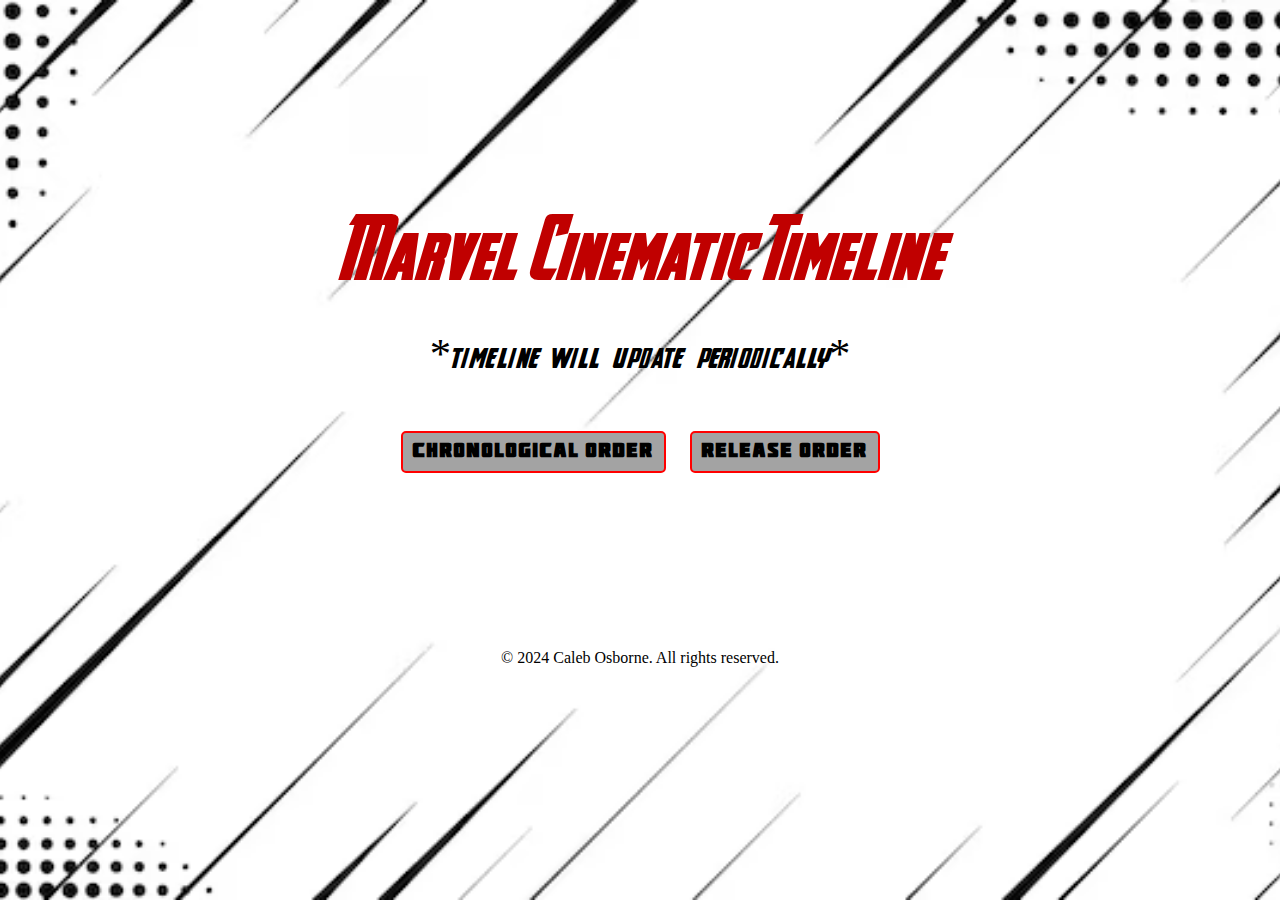
<file: Timeline/NewTime - Copy/Timeline/index.html>
<!DOCTYPE html>
<html lang="en">
<head>
    <meta charset="UTF-8">
    <meta name="viewport" content="width=device-width, initial-scale=1.0">
    <link rel="stylesheet" href="style.css">
    <link rel="stylesheet" href="script.js">
    <title>Marvel Cinematic Timeline</title>
</head>
<body>
    <div id="title">
    <h1>Marvel Cinematic Timeline</h1>
</div>

<div class="note">
    <p>*timeline will update periodically*</p>
</div>

<div class="container">
    <a href="../chron.html" class="box">Chronological Order</a>
    <a href="../release.html" class="box">Release Order</a>
</div>


<div class="foot">
<footer>
    <p>&copy; 2024 Caleb Osborne. All rights reserved.</p>
  </footer>
</div>

</body>
</html>
</file>
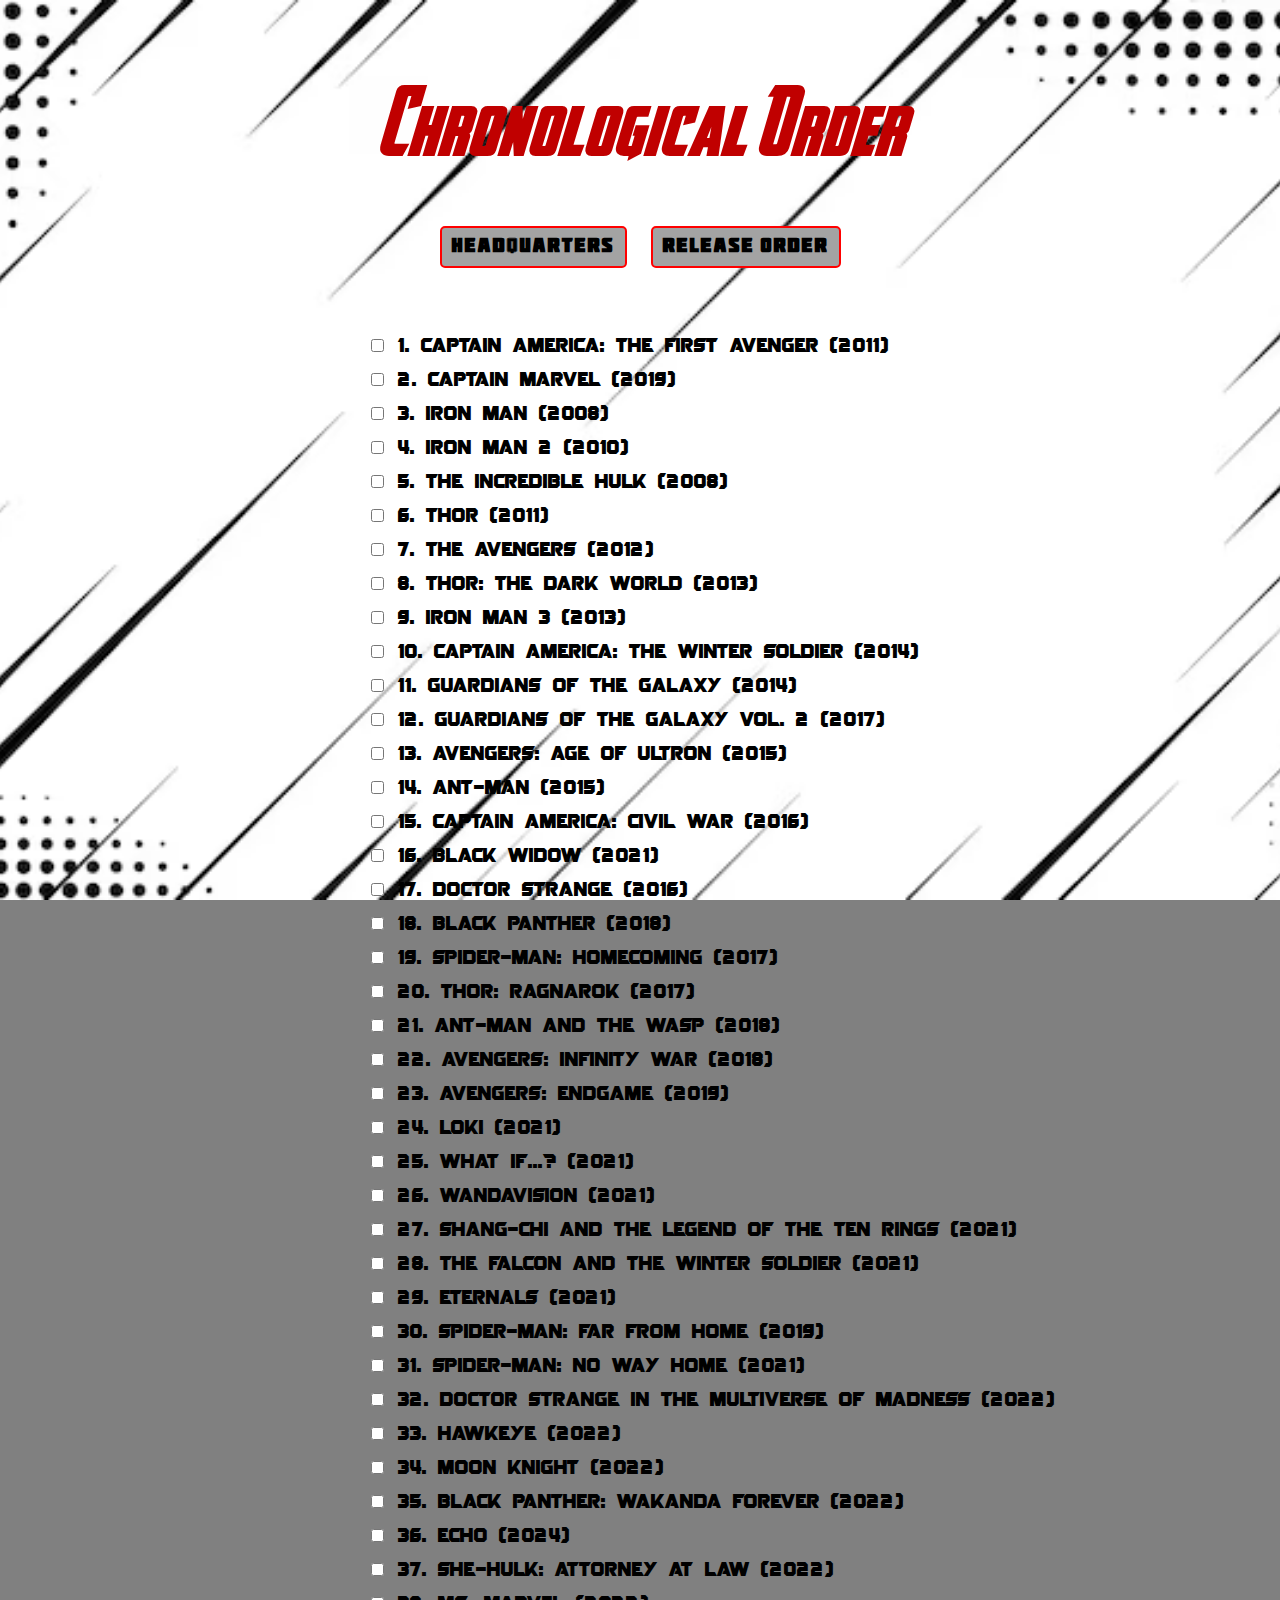
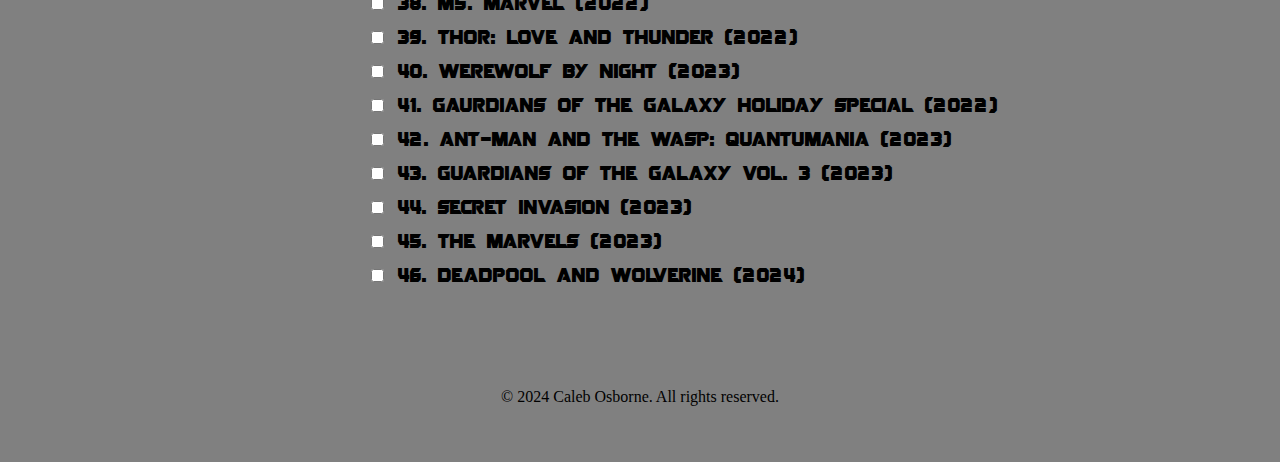
<file: Timeline/chron.html>
<!DOCTYPE html>
<html lang="en">
<head>
    <meta charset="UTF-8">
    <meta name="viewport" content="width=device-width, initial-scale=1.0">
    <title>Checklist with Animated Line-Through</title>
    <link rel="stylesheet" href="style.css"> <!-- Link to the CSS file -->
</head>


<div id="bg">
<body>
    <div id="move2">
    <h1 class="chron">Chronological Order</h1>
</div>
    <div class="container">
   <div id="chronm">
        <a href="./index.html" class="box">Headquarters</a>
        <a href="release.html" class="box">Release Order</a>
    
    </div>
</div>
    <ul class="check">
    <ul id="checklist">
        <li><input type="checkbox" id="item1"> <span class="task">1. Captain America: The First Avenger (2011)</span></li>
        <li><input type="checkbox" id="item2"> <span class="task">2. Captain Marvel (2019)</span></li>
        <li><input type="checkbox" id="item3"> <span class="task">3. Iron Man (2008)</span></li>
        <li><input type="checkbox" id="item4"> <span class="task">4. Iron Man 2 (2010)</span></li>
        <li><input type="checkbox" id="item5"> <span class="task">5. The Incredible Hulk (2008)</span></li>
        <li><input type="checkbox" id="item6"> <span class="task">6. Thor (2011)</span></li>
        <li><input type="checkbox" id="item7"> <span class="task">7. The Avengers (2012)</span></li>
        <li><input type="checkbox" id="item8"> <span class="task">8. Thor: The Dark World (2013)</span></li>
        <li><input type="checkbox" id="item9"> <span class="task">9. Iron Man 3 (2013)</span></li>
        <li><input type="checkbox" id="item10"> <span class="task">10. Captain America: The Winter Soldier (2014)</span></li>
        <li><input type="checkbox" id="item11"> <span class="task">11. Guardians of the Galaxy (2014)</span></li>
        <li><input type="checkbox" id="item12"> <span class="task">12. Guardians of the Galaxy Vol. 2 (2017)</span></li>
        <li><input type="checkbox" id="item13"> <span class="task">13. Avengers: Age of Ultron (2015)</span></li>
        <li><input type="checkbox" id="item14"> <span class="task">14. Ant-Man (2015)</span></li>
        <li><input type="checkbox" id="item15"> <span class="task">15. Captain America: Civil War (2016)</span></li>
        <li><input type="checkbox" id="item16"> <span class="task">16. Black Widow (2021)</span></li>
        <li><input type="checkbox" id="item17"> <span class="task">17. Doctor Strange (2016)</span></li>
        <li><input type="checkbox" id="item18"> <span class="task">18. Black Panther (2018)</span></li>
        <li><input type="checkbox" id="item19"> <span class="task">19. Spider-Man: Homecoming (2017)</span></li>
        <li><input type="checkbox" id="item20"> <span class="task">20. Thor: Ragnarok (2017)</span></li>
        <li><input type="checkbox" id="item21"> <span class="task">21. Ant-Man and the Wasp (2018)</span></li>
        <li><input type="checkbox" id="item22"> <span class="task">22. Avengers: Infinity War (2018)</span></li>
        <li><input type="checkbox" id="item23"> <span class="task">23. Avengers: Endgame (2019)</span></li>
        <li><input type="checkbox" id="item24"> <span class="task">24. Loki (2021)</span></li>
        <li><input type="checkbox" id="item25"> <span class="task">25. What If...? (2021)</span></li>
        <li><input type="checkbox" id="item26"> <span class="task">26. WandaVision (2021)</span></li>
        <li><input type="checkbox" id="item27"> <span class="task">27. Shang-Chi and the Legend of the Ten Rings (2021)</span></li>
        <li><input type="checkbox" id="item28"> <span class="task">28. The Falcon and the Winter Soldier (2021)</span></li>
        <li><input type="checkbox" id="item29"> <span class="task">29. Eternals (2021)</span></li>
        <li><input type="checkbox" id="item30"> <span class="task">30. Spider-Man: Far From Home (2019)</span></li>
        <li><input type="checkbox" id="item31"> <span class="task">31. Spider-Man: No Way Home (2021)</span></li>
        <li><input type="checkbox" id="item32"> <span class="task">32. Doctor Strange in the Multiverse of Madness (2022)</span></li>
        <li><input type="checkbox" id="item33"> <span class="task">33. Hawkeye (2022)</span></li>
        <li><input type="checkbox" id="item34"> <span class="task">34. Moon Knight (2022)</span></li>
        <li><input type="checkbox" id="item35"> <span class="task">35. Black Panther: Wakanda Forever (2022)</span></li>
        <li><input type="checkbox" id="item36"> <span class="task">36. Echo (2024)</span></li>
        <li><input type="checkbox" id="item37"> <span class="task">37. She-Hulk: Attorney at Law (2022)</span></li>
        <li><input type="checkbox" id="item38"> <span class="task">38. Ms. Marvel (2022)</span></li>
        <li><input type="checkbox" id="item39"> <span class="task">39. Thor: Love and Thunder (2022)</span></li>
        <li><input type="checkbox" id="item40"> <span class="task">40. Werewolf by Night (2023)</span></li>
        <li><input type="checkbox" id="item41"> <span class="task">41. Gaurdians of the Galaxy Holiday Special (2022)</span></li>
        <li><input type="checkbox" id="item42"> <span class="task">42. Ant-Man and the Wasp: Quantumania (2023)</span></li>
        <li><input type="checkbox" id="item43"> <span class="task">43. Guardians of the Galaxy Vol. 3 (2023)</span></li>
        <li><input type="checkbox" id="item44"> <span class="task">44. Secret Invasion (2023)</span></li>
        <li><input type="checkbox" id="item45"> <span class="task">45. The Marvels (2023)</span></li> 
        <li><input type="checkbox" id="item46"> <span class="task">46. Deadpool and Wolverine (2024)</span></li>
        
    </ul>
</ul>
    <script src="script.js"></script>
    
    <script>
        setupPage('page1');
    </script>
    
    <footer>
        <p>&copy; 2024 Caleb Osborne. All rights reserved.</p>
      </footer>
</body>
</div>
</html>
</file>
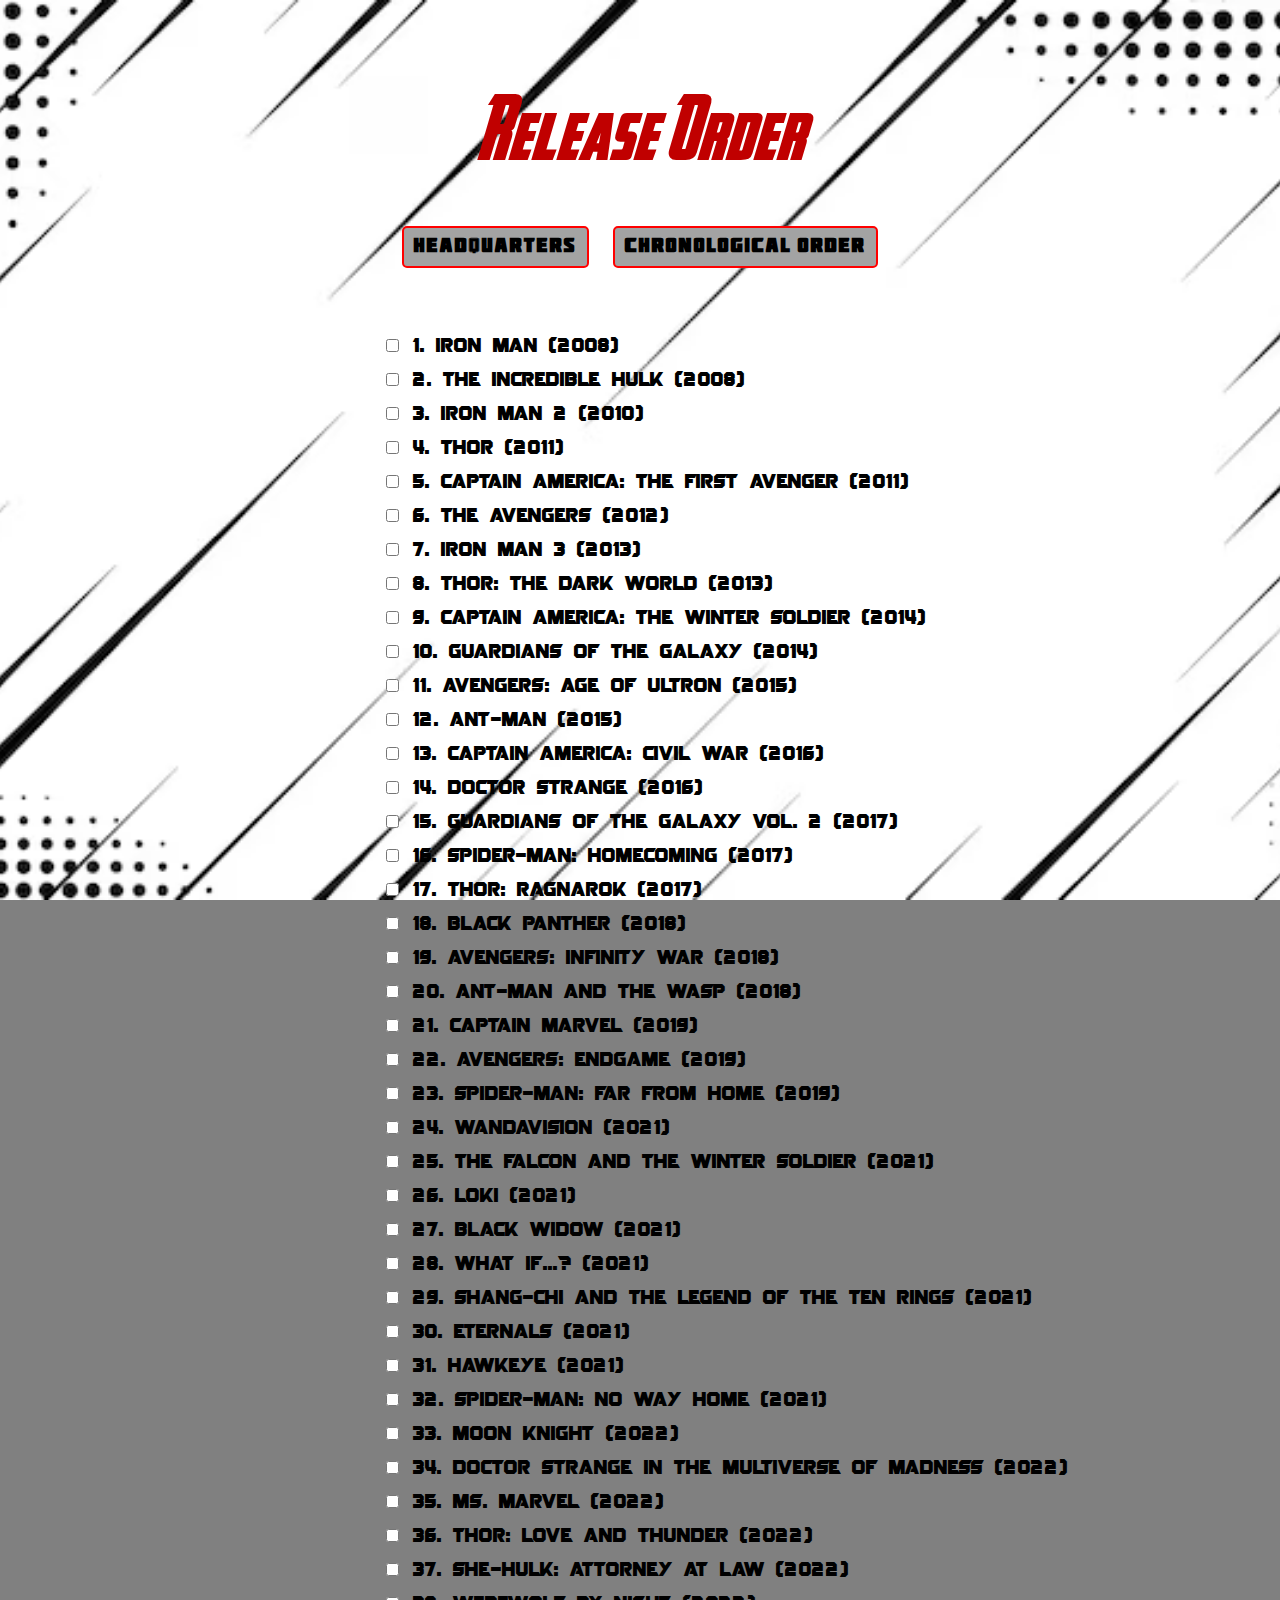
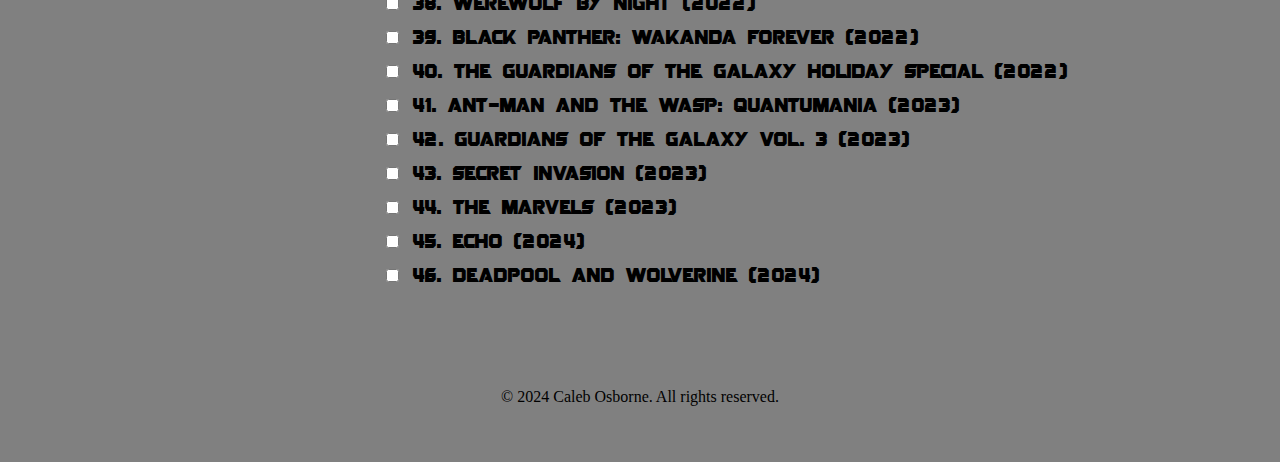
<file: Timeline/release.html>
<!DOCTYPE html>
<html lang="en">
<head>
    <meta charset="UTF-8">
    <meta name="viewport" content="width=device-width, initial-scale=1.0">
    <title>Checklist with Animated Line-Through</title>
    <link rel="stylesheet" href="style.css"> <!-- Link to the CSS file -->
</head>

<div id="contain">
<body>

    <div id="rel">
        <h1>Release Order</h1>
    </div>

    <div class="container">
        <div id="relm">
        
        <a href="../index.html" class="box">Headquarters</a>
        <a href="../chron.html" class="box">Chronological Order</a>
         </div>
    </div>

    <ul class="check">
    <ul id="checklist">
        <li><input type="checkbox" id="item1"> <span class="task">1. Iron Man (2008)</span></li>
        <li><input type="checkbox" id="item2"> <span class="task">2. The Incredible Hulk (2008)</span></li>
        <li><input type="checkbox" id="item3"> <span class="task">3. Iron Man 2 (2010)</span></li>
        <li><input type="checkbox" id="item4"> <span class="task">4. Thor (2011)</span></li>
        <li><input type="checkbox" id="item5"> <span class="task">5. Captain America: The First Avenger (2011)</span></li>
        <li><input type="checkbox" id="item6"> <span class="task">6. The Avengers (2012)</span></li>
        <li><input type="checkbox" id="item7"> <span class="task">7. Iron Man 3 (2013)</span></li>
        <li><input type="checkbox" id="item8"> <span class="task">8. Thor: The Dark World (2013)</span></li>
        <li><input type="checkbox" id="item9"> <span class="task">9. Captain America: The Winter Soldier (2014)</span></li>
        <li><input type="checkbox" id="item10"> <span class="task">10. Guardians of the Galaxy (2014)</span></li>
        <li><input type="checkbox" id="item11"> <span class="task">11. Avengers: Age of Ultron (2015)</span></li>
        <li><input type="checkbox" id="item12"> <span class="task">12. Ant-Man (2015)</span></li>
        <li><input type="checkbox" id="item13"> <span class="task">13. Captain America: Civil War (2016)</span></li>
        <li><input type="checkbox" id="item14"> <span class="task">14. Doctor Strange (2016)</span></li>
        <li><input type="checkbox" id="item15"> <span class="task">15. Guardians of the Galaxy Vol. 2 (2017)</span></li>
        <li><input type="checkbox" id="item16"> <span class="task">16. Spider-Man: Homecoming (2017)</span></li>
        <li><input type="checkbox" id="item17"> <span class="task">17. Thor: Ragnarok (2017)</span></li>
        <li><input type="checkbox" id="item18"> <span class="task">18. Black Panther (2018)</span></li>
        <li><input type="checkbox" id="item19"> <span class="task">19. Avengers: Infinity War (2018)</span></li>
        <li><input type="checkbox" id="item20"> <span class="task">20. Ant-Man and the Wasp (2018)</span></li>
        <li><input type="checkbox" id="item21"> <span class="task">21. Captain Marvel (2019)</span></li>
        <li><input type="checkbox" id="item22"> <span class="task">22. Avengers: Endgame (2019)</span></li>
        <li><input type="checkbox" id="item23"> <span class="task">23. Spider-Man: Far From Home (2019)</span></li>
        <li><input type="checkbox" id="item24"> <span class="task">24. WandaVision (2021)</span></li>
        <li><input type="checkbox" id="item25"> <span class="task">25. The Falcon and the Winter Soldier (2021)</span></li>
        <li><input type="checkbox" id="item26"> <span class="task">26. Loki (2021)</span></li>
        <li><input type="checkbox" id="item27"> <span class="task">27. Black Widow (2021)</span></li>
        <li><input type="checkbox" id="item28"> <span class="task">28. What If...? (2021)</span></li>
        <li><input type="checkbox" id="item29"> <span class="task">29. Shang-Chi and the Legend of the Ten Rings (2021)</span></li>
        <li><input type="checkbox" id="item30"> <span class="task">30. Eternals (2021)</span></li>
        <li><input type="checkbox" id="item31"> <span class="task">31. Hawkeye (2021)</span></li>
        <li><input type="checkbox" id="item32"> <span class="task">32. Spider-Man: No Way Home (2021)</span></li>
        <li><input type="checkbox" id="item33"> <span class="task">33. Moon Knight (2022)</span></li>
        <li><input type="checkbox" id="item34"> <span class="task">34. Doctor Strange in the Multiverse of Madness (2022)</span></li>
        <li><input type="checkbox" id="item35"> <span class="task">35. Ms. Marvel (2022)</span></li>
        <li><input type="checkbox" id="item36"> <span class="task">36. Thor: Love and Thunder (2022)</span></li>
        <li><input type="checkbox" id="item37"> <span class="task">37. She-Hulk: Attorney at Law (2022)</span></li>
        <li><input type="checkbox" id="item38"> <span class="task">38. Werewolf by Night (2022)</span></li>
        <li><input type="checkbox" id="item39"> <span class="task">39. Black Panther: Wakanda Forever (2022)</span></li>
        <li><input type="checkbox" id="item40"> <span class="task">40. The Guardians of the Galaxy Holiday Special (2022)</span></li>
        <li><input type="checkbox" id="item41"> <span class="task">41. Ant-Man and the Wasp: Quantumania (2023)</span></li>
        <li><input type="checkbox" id="item42"> <span class="task">42. Guardians of the Galaxy Vol. 3 (2023)</span></li>
        <li><input type="checkbox" id="item43"> <span class="task">43. Secret Invasion (2023)</span></li>
        <li><input type="checkbox" id="item44"> <span class="task">44. The Marvels (2023)</span></li>
        <li><input type="checkbox" id="item45"> <span class="task">45. Echo (2024)</span></li>
        <li><input type="checkbox" id="item46"> <span class="task">46. Deadpool and Wolverine (2024)</span></li>
    </ul>
</ul>
    <script src="script.js"></script>

    <script>
        // Call this function with a page-specific identifier
        setupPage('page2');
    </script>
<footer>
    <p>&copy; 2024 Caleb Osborne. All rights reserved.</p>
  </footer>
</body>
</div>
</html>
</file>
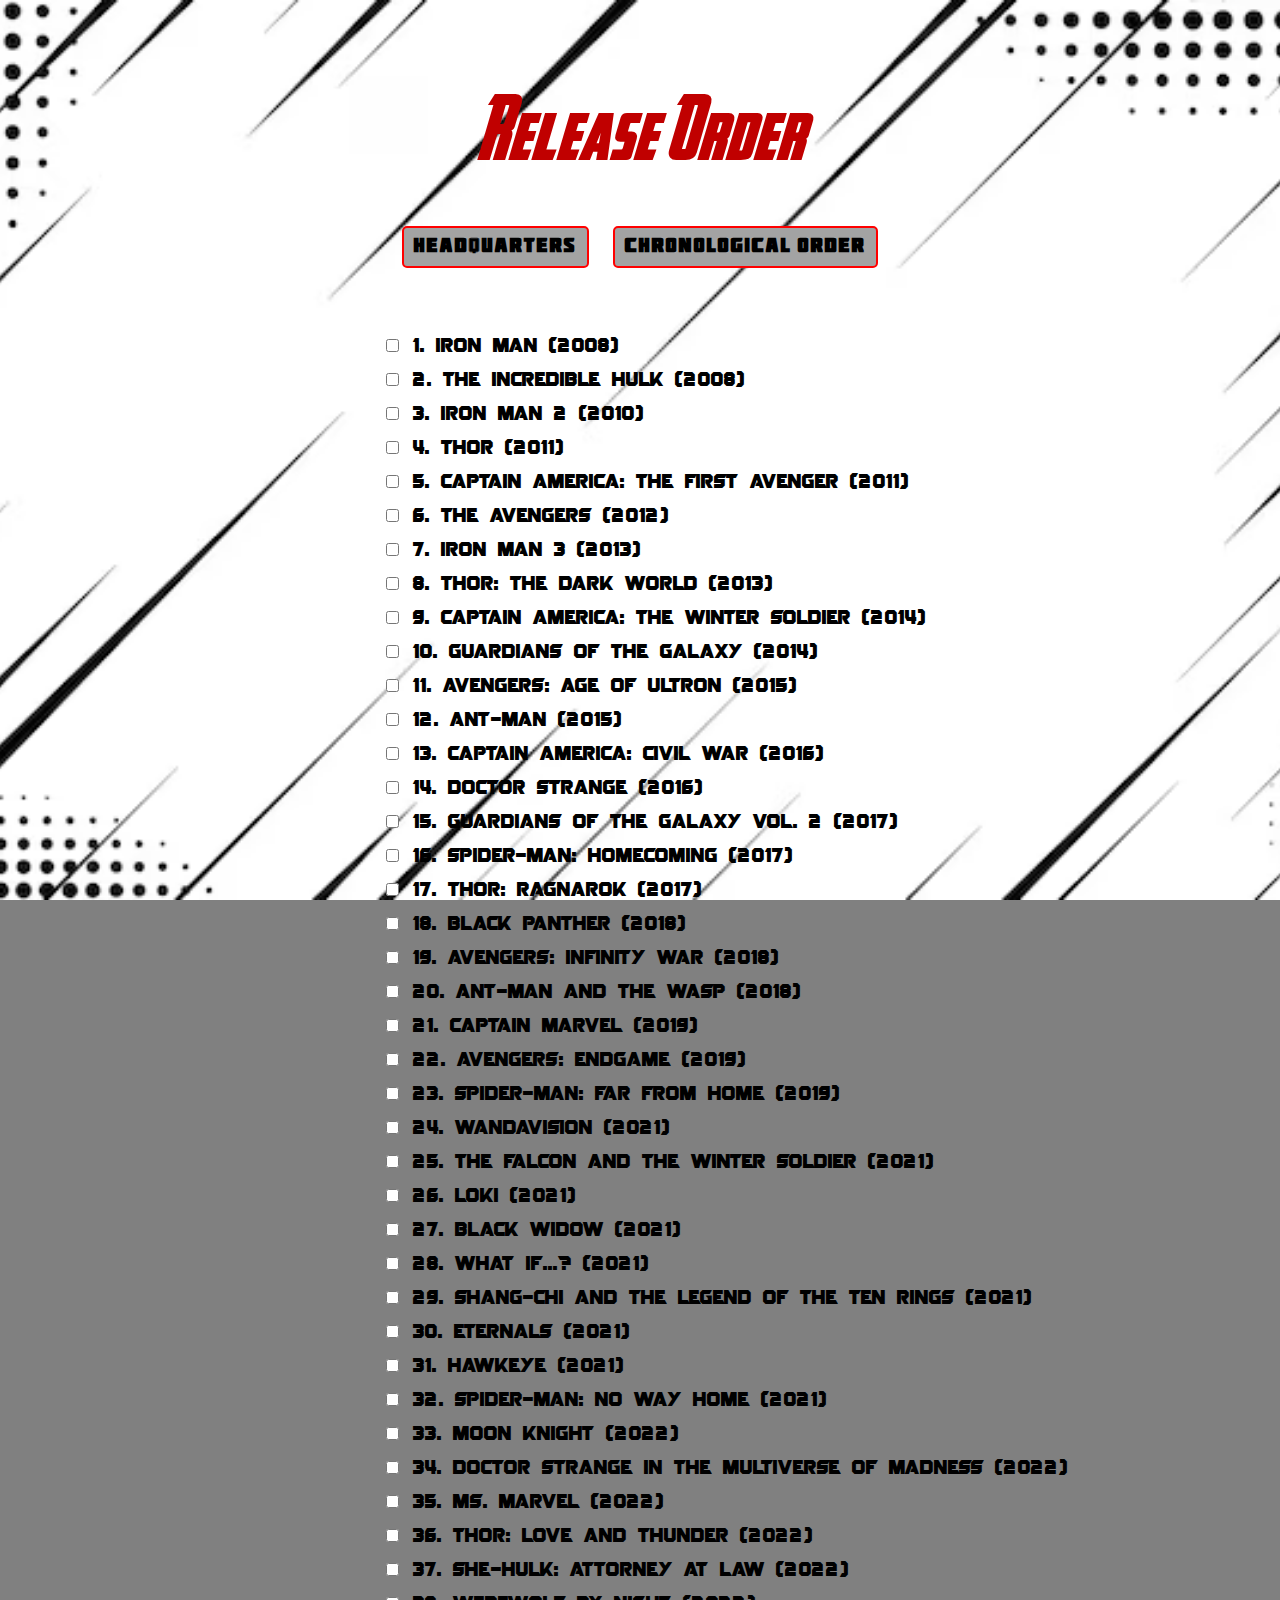
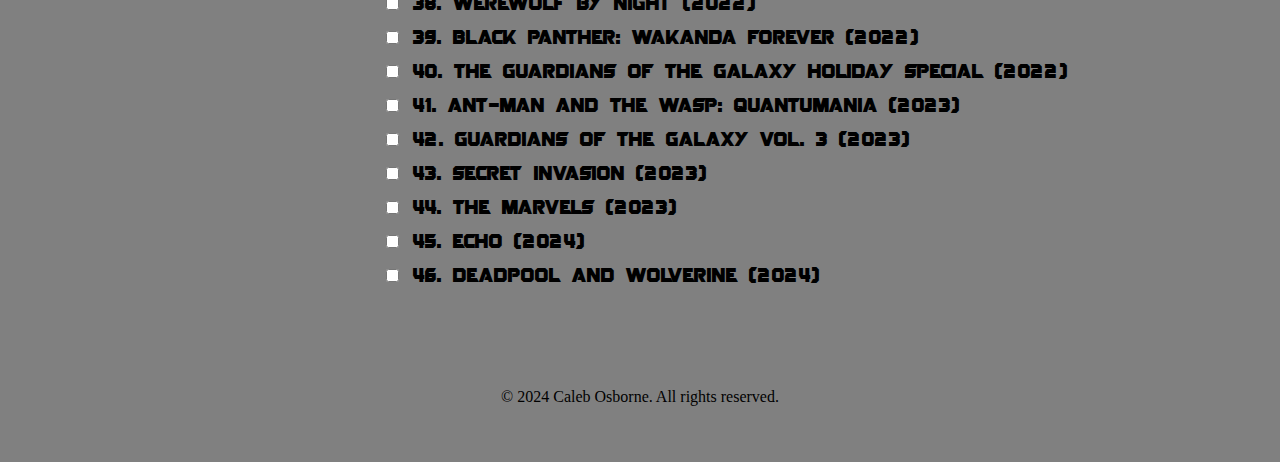
<file: Timeline/NewTime - Copy/Timeline/release.html>
<!DOCTYPE html>
<html lang="en">
<head>
    <meta charset="UTF-8">
    <meta name="viewport" content="width=device-width, initial-scale=1.0">
    <title>Checklist with Animated Line-Through</title>
    <link rel="stylesheet" href="style.css"> <!-- Link to the CSS file -->
</head>

<div id="contain">
<body>

    <div id="rel">
        <h1>Release Order</h1>
    </div>

    <div class="container">
        <div id="relm">
        
        <a href="index.html" class="box">Headquarters</a>
        <a href="chron.html" class="box">Chronological Order</a>
         </div>
    </div>

    <ul class="check">
    <ul id="checklist">
        <li><input type="checkbox" id="item1"> <span class="task">1. Iron Man (2008)</span></li>
        <li><input type="checkbox" id="item2"> <span class="task">2. The Incredible Hulk (2008)</span></li>
        <li><input type="checkbox" id="item3"> <span class="task">3. Iron Man 2 (2010)</span></li>
        <li><input type="checkbox" id="item4"> <span class="task">4. Thor (2011)</span></li>
        <li><input type="checkbox" id="item5"> <span class="task">5. Captain America: The First Avenger (2011)</span></li>
        <li><input type="checkbox" id="item6"> <span class="task">6. The Avengers (2012)</span></li>
        <li><input type="checkbox" id="item7"> <span class="task">7. Iron Man 3 (2013)</span></li>
        <li><input type="checkbox" id="item8"> <span class="task">8. Thor: The Dark World (2013)</span></li>
        <li><input type="checkbox" id="item9"> <span class="task">9. Captain America: The Winter Soldier (2014)</span></li>
        <li><input type="checkbox" id="item10"> <span class="task">10. Guardians of the Galaxy (2014)</span></li>
        <li><input type="checkbox" id="item11"> <span class="task">11. Avengers: Age of Ultron (2015)</span></li>
        <li><input type="checkbox" id="item12"> <span class="task">12. Ant-Man (2015)</span></li>
        <li><input type="checkbox" id="item13"> <span class="task">13. Captain America: Civil War (2016)</span></li>
        <li><input type="checkbox" id="item14"> <span class="task">14. Doctor Strange (2016)</span></li>
        <li><input type="checkbox" id="item15"> <span class="task">15. Guardians of the Galaxy Vol. 2 (2017)</span></li>
        <li><input type="checkbox" id="item16"> <span class="task">16. Spider-Man: Homecoming (2017)</span></li>
        <li><input type="checkbox" id="item17"> <span class="task">17. Thor: Ragnarok (2017)</span></li>
        <li><input type="checkbox" id="item18"> <span class="task">18. Black Panther (2018)</span></li>
        <li><input type="checkbox" id="item19"> <span class="task">19. Avengers: Infinity War (2018)</span></li>
        <li><input type="checkbox" id="item20"> <span class="task">20. Ant-Man and the Wasp (2018)</span></li>
        <li><input type="checkbox" id="item21"> <span class="task">21. Captain Marvel (2019)</span></li>
        <li><input type="checkbox" id="item22"> <span class="task">22. Avengers: Endgame (2019)</span></li>
        <li><input type="checkbox" id="item23"> <span class="task">23. Spider-Man: Far From Home (2019)</span></li>
        <li><input type="checkbox" id="item24"> <span class="task">24. WandaVision (2021)</span></li>
        <li><input type="checkbox" id="item25"> <span class="task">25. The Falcon and the Winter Soldier (2021)</span></li>
        <li><input type="checkbox" id="item26"> <span class="task">26. Loki (2021)</span></li>
        <li><input type="checkbox" id="item27"> <span class="task">27. Black Widow (2021)</span></li>
        <li><input type="checkbox" id="item28"> <span class="task">28. What If...? (2021)</span></li>
        <li><input type="checkbox" id="item29"> <span class="task">29. Shang-Chi and the Legend of the Ten Rings (2021)</span></li>
        <li><input type="checkbox" id="item30"> <span class="task">30. Eternals (2021)</span></li>
        <li><input type="checkbox" id="item31"> <span class="task">31. Hawkeye (2021)</span></li>
        <li><input type="checkbox" id="item32"> <span class="task">32. Spider-Man: No Way Home (2021)</span></li>
        <li><input type="checkbox" id="item33"> <span class="task">33. Moon Knight (2022)</span></li>
        <li><input type="checkbox" id="item34"> <span class="task">34. Doctor Strange in the Multiverse of Madness (2022)</span></li>
        <li><input type="checkbox" id="item35"> <span class="task">35. Ms. Marvel (2022)</span></li>
        <li><input type="checkbox" id="item36"> <span class="task">36. Thor: Love and Thunder (2022)</span></li>
        <li><input type="checkbox" id="item37"> <span class="task">37. She-Hulk: Attorney at Law (2022)</span></li>
        <li><input type="checkbox" id="item38"> <span class="task">38. Werewolf by Night (2022)</span></li>
        <li><input type="checkbox" id="item39"> <span class="task">39. Black Panther: Wakanda Forever (2022)</span></li>
        <li><input type="checkbox" id="item40"> <span class="task">40. The Guardians of the Galaxy Holiday Special (2022)</span></li>
        <li><input type="checkbox" id="item41"> <span class="task">41. Ant-Man and the Wasp: Quantumania (2023)</span></li>
        <li><input type="checkbox" id="item42"> <span class="task">42. Guardians of the Galaxy Vol. 3 (2023)</span></li>
        <li><input type="checkbox" id="item43"> <span class="task">43. Secret Invasion (2023)</span></li>
        <li><input type="checkbox" id="item44"> <span class="task">44. The Marvels (2023)</span></li>
        <li><input type="checkbox" id="item45"> <span class="task">45. Echo (2024)</span></li>
        <li><input type="checkbox" id="item46"> <span class="task">46. Deadpool and Wolverine (2024)</span></li>
    </ul>
</ul>
    <script src="script.js"></script>

    <script>
        // Call this function with a page-specific identifier
        setupPage('page2');
    </script>
<footer>
    <p>&copy; 2024 Caleb Osborne. All rights reserved.</p>
  </footer>
</body>
</div>
</html>
</file>
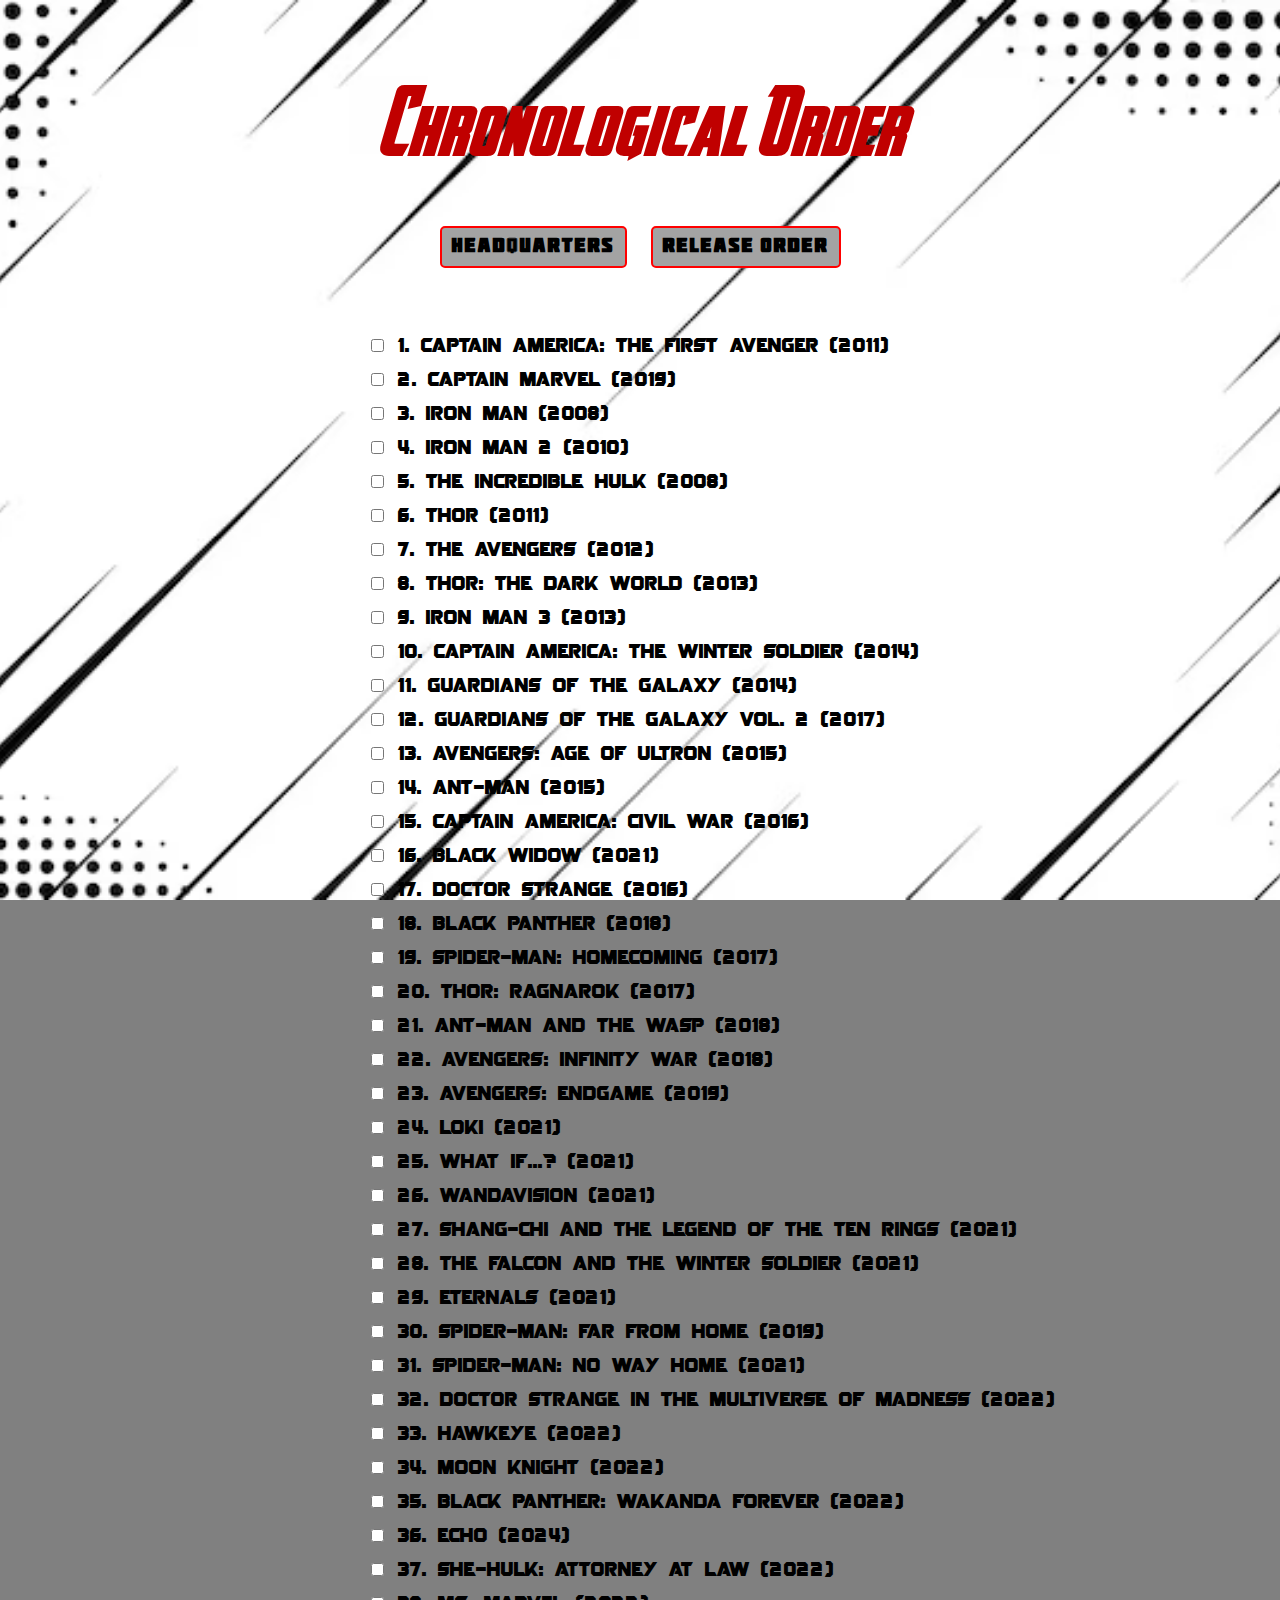
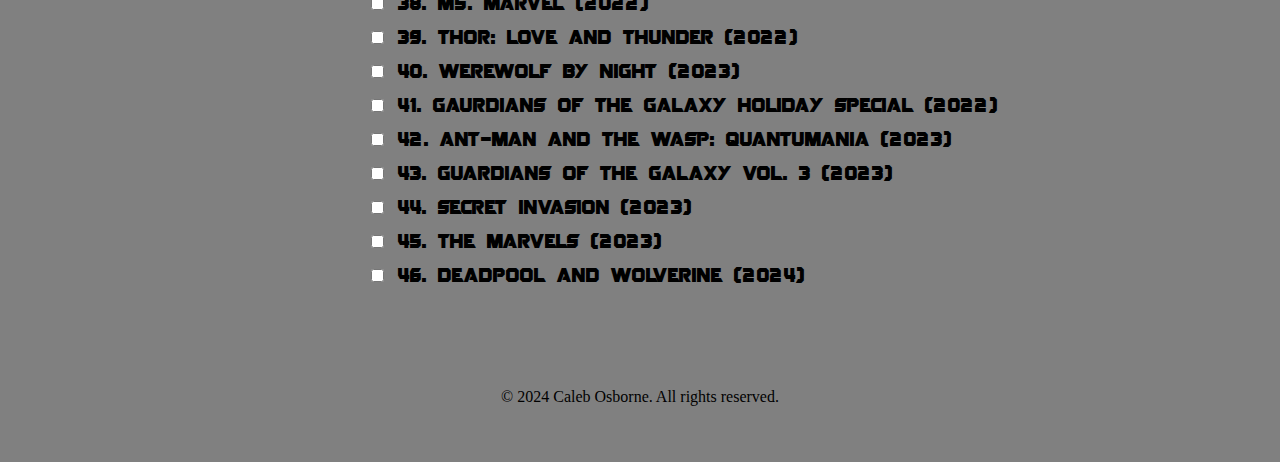
<file: Timeline/CalebOsborne.github.io/NewTime - Copy/Timeline/chron.html>
<!DOCTYPE html>
<html lang="en">
<head>
    <meta charset="UTF-8">
    <meta name="viewport" content="width=device-width, initial-scale=1.0">
    <title>Checklist with Animated Line-Through</title>
    <link rel="stylesheet" href="style.css"> <!-- Link to the CSS file -->
</head>


<div id="bg">
<body>
    <div id="move2">
    <h1 class="chron">Chronological Order</h1>
</div>
    <div class="container">
   <div id="chronm">
        <a href="index.html" class="box">Headquarters</a>
        <a href="release.html" class="box">Release Order</a>
    
    </div>
</div>
    <ul class="check">
    <ul id="checklist">
        <li><input type="checkbox" id="item1"> <span class="task">1. Captain America: The First Avenger (2011)</span></li>
        <li><input type="checkbox" id="item2"> <span class="task">2. Captain Marvel (2019)</span></li>
        <li><input type="checkbox" id="item3"> <span class="task">3. Iron Man (2008)</span></li>
        <li><input type="checkbox" id="item4"> <span class="task">4. Iron Man 2 (2010)</span></li>
        <li><input type="checkbox" id="item5"> <span class="task">5. The Incredible Hulk (2008)</span></li>
        <li><input type="checkbox" id="item6"> <span class="task">6. Thor (2011)</span></li>
        <li><input type="checkbox" id="item7"> <span class="task">7. The Avengers (2012)</span></li>
        <li><input type="checkbox" id="item8"> <span class="task">8. Thor: The Dark World (2013)</span></li>
        <li><input type="checkbox" id="item9"> <span class="task">9. Iron Man 3 (2013)</span></li>
        <li><input type="checkbox" id="item10"> <span class="task">10. Captain America: The Winter Soldier (2014)</span></li>
        <li><input type="checkbox" id="item11"> <span class="task">11. Guardians of the Galaxy (2014)</span></li>
        <li><input type="checkbox" id="item12"> <span class="task">12. Guardians of the Galaxy Vol. 2 (2017)</span></li>
        <li><input type="checkbox" id="item13"> <span class="task">13. Avengers: Age of Ultron (2015)</span></li>
        <li><input type="checkbox" id="item14"> <span class="task">14. Ant-Man (2015)</span></li>
        <li><input type="checkbox" id="item15"> <span class="task">15. Captain America: Civil War (2016)</span></li>
        <li><input type="checkbox" id="item16"> <span class="task">16. Black Widow (2021)</span></li>
        <li><input type="checkbox" id="item17"> <span class="task">17. Doctor Strange (2016)</span></li>
        <li><input type="checkbox" id="item18"> <span class="task">18. Black Panther (2018)</span></li>
        <li><input type="checkbox" id="item19"> <span class="task">19. Spider-Man: Homecoming (2017)</span></li>
        <li><input type="checkbox" id="item20"> <span class="task">20. Thor: Ragnarok (2017)</span></li>
        <li><input type="checkbox" id="item21"> <span class="task">21. Ant-Man and the Wasp (2018)</span></li>
        <li><input type="checkbox" id="item22"> <span class="task">22. Avengers: Infinity War (2018)</span></li>
        <li><input type="checkbox" id="item23"> <span class="task">23. Avengers: Endgame (2019)</span></li>
        <li><input type="checkbox" id="item24"> <span class="task">24. Loki (2021)</span></li>
        <li><input type="checkbox" id="item25"> <span class="task">25. What If...? (2021)</span></li>
        <li><input type="checkbox" id="item26"> <span class="task">26. WandaVision (2021)</span></li>
        <li><input type="checkbox" id="item27"> <span class="task">27. Shang-Chi and the Legend of the Ten Rings (2021)</span></li>
        <li><input type="checkbox" id="item28"> <span class="task">28. The Falcon and the Winter Soldier (2021)</span></li>
        <li><input type="checkbox" id="item29"> <span class="task">29. Eternals (2021)</span></li>
        <li><input type="checkbox" id="item30"> <span class="task">30. Spider-Man: Far From Home (2019)</span></li>
        <li><input type="checkbox" id="item31"> <span class="task">31. Spider-Man: No Way Home (2021)</span></li>
        <li><input type="checkbox" id="item32"> <span class="task">32. Doctor Strange in the Multiverse of Madness (2022)</span></li>
        <li><input type="checkbox" id="item33"> <span class="task">33. Hawkeye (2022)</span></li>
        <li><input type="checkbox" id="item34"> <span class="task">34. Moon Knight (2022)</span></li>
        <li><input type="checkbox" id="item35"> <span class="task">35. Black Panther: Wakanda Forever (2022)</span></li>
        <li><input type="checkbox" id="item36"> <span class="task">36. Echo (2024)</span></li>
        <li><input type="checkbox" id="item37"> <span class="task">37. She-Hulk: Attorney at Law (2022)</span></li>
        <li><input type="checkbox" id="item38"> <span class="task">38. Ms. Marvel (2022)</span></li>
        <li><input type="checkbox" id="item39"> <span class="task">39. Thor: Love and Thunder (2022)</span></li>
        <li><input type="checkbox" id="item40"> <span class="task">40. Werewolf by Night (2023)</span></li>
        <li><input type="checkbox" id="item41"> <span class="task">41. Gaurdians of the Galaxy Holiday Special (2022)</span></li>
        <li><input type="checkbox" id="item42"> <span class="task">42. Ant-Man and the Wasp: Quantumania (2023)</span></li>
        <li><input type="checkbox" id="item43"> <span class="task">43. Guardians of the Galaxy Vol. 3 (2023)</span></li>
        <li><input type="checkbox" id="item44"> <span class="task">44. Secret Invasion (2023)</span></li>
        <li><input type="checkbox" id="item45"> <span class="task">45. The Marvels (2023)</span></li> 
        <li><input type="checkbox" id="item46"> <span class="task">46. Deadpool and Wolverine (2024)</span></li>
        
    </ul>
</ul>
    <script src="script.js"></script>
    
    <script>
        setupPage('page1');
    </script>
    
    <footer>
        <p>&copy; 2024 Caleb Osborne. All rights reserved.</p>
      </footer>
</body>
</div>
</html>
</file>
<file: Timeline/NewTime - Copy/Timeline/style.css>
.task {
    display: inline-block;
    position: relative;
    padding: 5px 0;
    transition: color 0.3s ease;
}

.task::after {
    content: '';
    position: absolute;
    left: 0;
    bottom: 50%;
    width: 0;
    height: 2px;
    background-color: rgb(255, 0, 0);
    transition: width 0.6s ease;
}

/* Apply the line-through effect with animation */
.checked {
    color: rgb(132, 130, 130); /* Change text color */
}

/* Animate the line appearing */
.checked::after {
    width: 100%; /* Line extends fully across */
}

#checklist {
    color: rgb(0, 0, 0);
}

/* cutoff for previous css */

@font-face {
    font-family: starlord;
    src: url(./fonts/Starlord.ttf);
}

@font-face {
    font-family: assemble;
    src: url(./fonts/assemble.ttf);
}


@font-face {
    font-family: avengers;
    src: url(./fonts/avengers.otf);
}


@font-face {
    font-family: heroes;
    src: url(./fonts/heroes.otf);
}

@font-face {
    font-family: deadpool;
    src: url(./fonts/deadpool.ttf);
}


body {
    min-height: 800px;
    display: flex;
    flex-direction: column;
    flex-wrap: wrap;
    justify-content: flex-start;
    align-items: center;
    background-color: grey;
}

html, body {
    margin: 0; /* Remove default margin */
    height: 100%; /* Ensure body and html take full height */
  }
  
  body {
    background-image: url(./Image/bg60.jpg); /* Path to your background image */
    background-size: cover; /* Scale the image to cover the entire viewport */
    background-position: center; /* Center the image */
    background-repeat: no-repeat; /* Prevent the image from repeating */
    background-attachment: fixed; /* Fix the background image in place */
  }

  #chronm {
    text-align: center;
    padding-bottom: 20px;
}

#move2 {
    text-align: center;
    padding-top: 50px;
}

#rel {
    padding-top: 50px;
    text-align: center;
}


#relm {
    text-align: center;
    padding-bottom: 20px;
}

.note {
    margin-top: -50px;
    font-family: heroes;
    font-size: 32pt;
}

h1 {
    font-family: avengers;
    padding-top: 20px;
    letter-spacing: 2px;
    font-size: 62px;
    color: rgb(192, 0, 0);
}

.chron {
    padding-top: 10px;
    font-size: 50pt;

}

.check {
    margin-bottom: -60px;
}

#checklist {
    font-size: 20px;
    font-family: starlord;
    color: rgb(0, 0, 0);
    padding-top: 30px;
}

.box {
    display: inline-block;
    padding: 10px 20px;
    margin: 10px;
    border: 2px solid #ff0000;
    background-color: white;
    letter-spacing: 2px;
    text-align: center;
    text-decoration: none;
    color: #000000;
    font-weight: bold;
    border-radius: 5px;
}

.box:hover {
    background-color: #800000;
}

.container {
    font-family: deadpool;
}

ul {
    list-style-type: none;
    font-family: starlord;
    padding-bottom: 80px;
    margin-left: -50px;
}


.box {
    display: inline-block;
    padding: 10px 10px;
    margin: 10px;
    border: 2px solid #ff0000;
    background-color: #a3a3a3;
    text-align: center;
    text-decoration: none;
    color: #000;
    font-weight: bold;
    border-radius: 5px;
}

.box:hover {
    background-color: rgb(101, 101, 101);
}

.container {
    font-family: deadpool;
}

.background-image {
    width: 300px; /* Adjust the width as needed */
    height: 200px; /* Adjust the height as needed */
    background-image: url(''); /* Path to your image file */
    background-size: cover; /* Scale the image to cover the element */
    background-position: center; /* Center the image */
    background-repeat: no-repeat; /* Prevent the image from repeating */
  }


.check {
  display: flex;
  flex-wrap: nowrap; /* Prevents wrapping */
  padding: 0;
  margin: 0;
  list-style: none;
}

.check li {
    margin-right: -700px; /* Adjust as needed */
  }

  #title {
    padding-top: 170px;
  }

  footer {
   text-align: center;
   padding-bottom: 40px;
  }

  .foot {
    padding-top: 150px;
    margin-bottom: -40px;
  }
</file>
<file: Timeline/style.css>
.task {
    display: inline-block;
    position: relative;
    padding: 5px 0;
    transition: color 0.3s ease;
}

.task::after {
    content: '';
    position: absolute;
    left: 0;
    bottom: 50%;
    width: 0;
    height: 2px;
    background-color: rgb(255, 0, 0);
    transition: width 0.6s ease;
}

/* Apply the line-through effect with animation */
.checked {
    color: rgb(132, 130, 130); /* Change text color */
}

/* Animate the line appearing */
.checked::after {
    width: 100%; /* Line extends fully across */
}

#checklist {
    color: rgb(0, 0, 0);
}

/* cutoff for previous css */

@font-face {
    font-family: starlord;
    src: url(./fonts/Starlord.ttf);
}

@font-face {
    font-family: assemble;
    src: url(./fonts/assemble.ttf);
}


@font-face {
    font-family: avengers;
    src: url(./fonts/avengers.otf);
}


@font-face {
    font-family: heroes;
    src: url(./fonts/heroes.otf);
}

@font-face {
    font-family: deadpool;
    src: url(./fonts/deadpool.ttf);
}


body {
    min-height: 800px;
    display: flex;
    flex-direction: column;
    flex-wrap: wrap;
    justify-content: flex-start;
    align-items: center;
    background-color: grey;
}

html, body {
    margin: 0; /* Remove default margin */
    height: 100%; /* Ensure body and html take full height */
  }
  
  body {
    background-image: url(./Image/bg60.jpg); /* Path to your background image */
    background-size: cover; /* Scale the image to cover the entire viewport */
    background-position: center; /* Center the image */
    background-repeat: no-repeat; /* Prevent the image from repeating */
    background-attachment: fixed; /* Fix the background image in place */
  }

  #chronm {
    text-align: center;
    padding-bottom: 20px;
}

#move2 {
    text-align: center;
    padding-top: 50px;
}

#rel {
    padding-top: 50px;
    text-align: center;
}


#relm {
    text-align: center;
    padding-bottom: 20px;
}

.note {
    margin-top: -50px;
    font-family: heroes;
    font-size: 32pt;
}

h1 {
    font-family: avengers;
    padding-top: 20px;
    letter-spacing: 2px;
    font-size: 62px;
    color: rgb(192, 0, 0);
}

.chron {
    padding-top: 10px;
    font-size: 50pt;

}

.check {
    margin-bottom: -60px;
}

#checklist {
    font-size: 20px;
    font-family: starlord;
    color: rgb(0, 0, 0);
    padding-top: 30px;
}

.box {
    display: inline-block;
    padding: 10px 20px;
    margin: 10px;
    border: 2px solid #ff0000;
    background-color: white;
    letter-spacing: 2px;
    text-align: center;
    text-decoration: none;
    color: #000000;
    font-weight: bold;
    border-radius: 5px;
}

.box:hover {
    background-color: #800000;
}

.container {
    font-family: deadpool;
}

ul {
    list-style-type: none;
    font-family: starlord;
    padding-bottom: 80px;
    margin-left: -50px;
}


.box {
    display: inline-block;
    padding: 10px 10px;
    margin: 10px;
    border: 2px solid #ff0000;
    background-color: #a3a3a3;
    text-align: center;
    text-decoration: none;
    color: #000;
    font-weight: bold;
    border-radius: 5px;
}

.box:hover {
    background-color: rgb(101, 101, 101);
}

.container {
    font-family: deadpool;
}

.background-image {
    width: 300px; /* Adjust the width as needed */
    height: 200px; /* Adjust the height as needed */
    background-image: url(''); /* Path to your image file */
    background-size: cover; /* Scale the image to cover the element */
    background-position: center; /* Center the image */
    background-repeat: no-repeat; /* Prevent the image from repeating */
  }


.check {
  display: flex;
  flex-wrap: nowrap; /* Prevents wrapping */
  padding: 0;
  margin: 0;
  list-style: none;
}

.check li {
    margin-right: -700px; /* Adjust as needed */
  }

  #title {
    padding-top: 170px;
  }

  footer {
   text-align: center;
   padding-bottom: 40px;
  }

  .foot {
    padding-top: 150px;
    margin-bottom: -40px;
  }
</file>
<file: Timeline/CalebOsborne.github.io/NewTime - Copy/Timeline/style.css>
.task {
    display: inline-block;
    position: relative;
    padding: 5px 0;
    transition: color 0.3s ease;
}

.task::after {
    content: '';
    position: absolute;
    left: 0;
    bottom: 50%;
    width: 0;
    height: 2px;
    background-color: rgb(255, 0, 0);
    transition: width 0.6s ease;
}

/* Apply the line-through effect with animation */
.checked {
    color: rgb(132, 130, 130); /* Change text color */
}

/* Animate the line appearing */
.checked::after {
    width: 100%; /* Line extends fully across */
}

#checklist {
    color: rgb(0, 0, 0);
}

/* cutoff for previous css */

@font-face {
    font-family: starlord;
    src: url(./fonts/Starlord.ttf);
}

@font-face {
    font-family: assemble;
    src: url(./fonts/assemble.ttf);
}


@font-face {
    font-family: avengers;
    src: url(./fonts/avengers.otf);
}


@font-face {
    font-family: heroes;
    src: url(./fonts/heroes.otf);
}

@font-face {
    font-family: deadpool;
    src: url(./fonts/deadpool.ttf);
}


body {
    min-height: 800px;
    display: flex;
    flex-direction: column;
    flex-wrap: wrap;
    justify-content: flex-start;
    align-items: center;
    background-color: grey;
}

html, body {
    margin: 0; /* Remove default margin */
    height: 100%; /* Ensure body and html take full height */
  }
  
  body {
    background-image: url(./Image/bg60.jpg); /* Path to your background image */
    background-size: cover; /* Scale the image to cover the entire viewport */
    background-position: center; /* Center the image */
    background-repeat: no-repeat; /* Prevent the image from repeating */
    background-attachment: fixed; /* Fix the background image in place */
  }

  #chronm {
    text-align: center;
    padding-bottom: 20px;
}

#move2 {
    text-align: center;
    padding-top: 50px;
}

#rel {
    padding-top: 50px;
    text-align: center;
}


#relm {
    text-align: center;
    padding-bottom: 20px;
}

.note {
    margin-top: -50px;
    font-family: heroes;
    font-size: 32pt;
}

h1 {
    font-family: avengers;
    padding-top: 20px;
    letter-spacing: 2px;
    font-size: 62px;
    color: rgb(192, 0, 0);
}

.chron {
    padding-top: 10px;
    font-size: 50pt;

}

.check {
    margin-bottom: -60px;
}

#checklist {
    font-size: 20px;
    font-family: starlord;
    color: rgb(0, 0, 0);
    padding-top: 30px;
}

.box {
    display: inline-block;
    padding: 10px 20px;
    margin: 10px;
    border: 2px solid #ff0000;
    background-color: white;
    letter-spacing: 2px;
    text-align: center;
    text-decoration: none;
    color: #000000;
    font-weight: bold;
    border-radius: 5px;
}

.box:hover {
    background-color: #800000;
}

.container {
    font-family: deadpool;
}

ul {
    list-style-type: none;
    font-family: starlord;
    padding-bottom: 80px;
    margin-left: -50px;
}


.box {
    display: inline-block;
    padding: 10px 10px;
    margin: 10px;
    border: 2px solid #ff0000;
    background-color: #a3a3a3;
    text-align: center;
    text-decoration: none;
    color: #000;
    font-weight: bold;
    border-radius: 5px;
}

.box:hover {
    background-color: rgb(101, 101, 101);
}

.container {
    font-family: deadpool;
}

.background-image {
    width: 300px; /* Adjust the width as needed */
    height: 200px; /* Adjust the height as needed */
    background-image: url(''); /* Path to your image file */
    background-size: cover; /* Scale the image to cover the element */
    background-position: center; /* Center the image */
    background-repeat: no-repeat; /* Prevent the image from repeating */
  }


.check {
  display: flex;
  flex-wrap: nowrap; /* Prevents wrapping */
  padding: 0;
  margin: 0;
  list-style: none;
}

.check li {
    margin-right: -700px; /* Adjust as needed */
  }

  #title {
    padding-top: 170px;
  }

  footer {
   text-align: center;
   padding-bottom: 40px;
  }

  .foot {
    padding-top: 150px;
    margin-bottom: -40px;
  }
</file>
